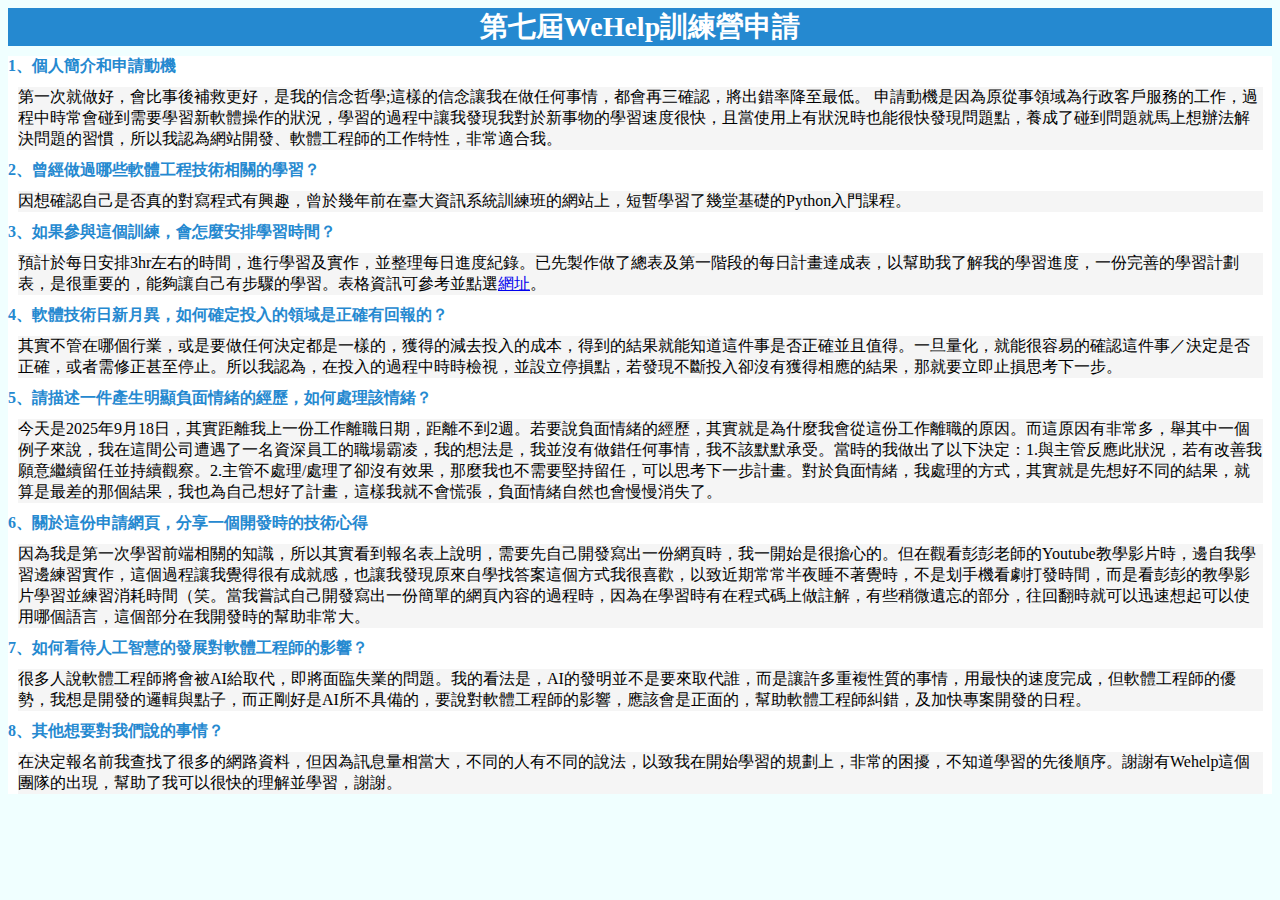
<file: index.html>
<!DOCTYPE html>
<html>
<head>
     <!-- 告訴瀏覽器網頁編碼 utf-8 萬國碼 可以支援全世界的語言-->
    <meta name="viewport" content="width=device-width", initial-scale="1.0" />
    <meta charset="utf-8" />
    <title>Wehelp申請動機</title>
<style>
 body{background-color:	#f0ffff}
 .welcom{
    align-items:center ;/*垂直對齊*/
    height: 100%;
    background-color: #ffff;
}
.headline{
    font-size:28px;font-weight:bold;
    margin-bottom:10px;text-align: center;
    background-color: #2589d0;
        color:#ffff
}
.desktop-menu{
    font-size:16px;font-weight:bold;
    color:#2589d0
}
.list{
    justify-content:center;/*水平靠中對齊*/
}
.product{
    justify-content:center ;
    align-items:center ;/*垂直對齊*/
    width:98.5%;margin:10px;
    background-color:#f5f5f5;
}
@media(max-width:1250px){
    /*(平板)螢幕寬度小於1250px,套用這個區塊的CSS*/
    .list{
       flex-wrap:wrap;
    }
    .product{
       width:45% ;
    }
}
@media(max-width:500px){
    /*(手機)螢幕寬度小於500px,套用這個區塊的CSS*/
    .list{
       flex-wrap:wrap;
    }
    .product{
       width:90% ;
    }
}
</style>
</head>
<!-- 網頁的主畫面，都寫在 body 標籤中-->
<body>
    <div class="headline">第七屆WeHelp訓練營申請</div>
        <div class="welcom">
        <div class="desktop-menu">1、個人簡介和申請動機</div>
    <div class="list">
        <div class="product">第一次就做好，會比事後補救更好，是我的信念哲學;這樣的信念讓我在做任何事情，都會再三確認，將出錯率降至最低。
  申請動機是因為原從事領域為行政客戶服務的工作，過程中時常會碰到需要學習新軟體操作的狀況，學習的過程中讓我發現我對於新事物的學習速度很快，且當使用上有狀況時也能很快發現問題點，養成了碰到問題就馬上想辦法解決問題的習慣，所以我認為網站開發、軟體工程師的工作特性，非常適合我。
    </div>  
        <div class="desktop-menu">2、曾經做過哪些軟體工程技術相關的學習？</div>
    <div class="list">
        <div class="product">因想確認自己是否真的對寫程式有興趣，曾於幾年前在臺大資訊系統訓練班的網站上，短暫學習了幾堂基礎的Python入門課程。</div>
     </div>
        <div class="desktop-menu">3、如果參與這個訓練，會怎麼安排學習時間？
    </div>
      <div class="list">
        <div class="product">預計於每日安排3hr左右的時間，進行學習及實作，並整理每日進度紀錄。已先製作做了總表及第一階段的每日計畫達成表，以幫助我了解我的學習進度，一份完善的學習計劃表，是很重要的，能夠讓自己有步驟的學習。表格資訊可參考並點選<a href=" https://reurl.cc/Y3oqo0">網址</a>。</div>
    <div class="desktop-menu">4、軟體技術日新月異，如何確定投入的領域是正確有回報的？</div>
      <div class="list">
        <div class="product">其實不管在哪個行業，或是要做任何決定都是一樣的，獲得的減去投入的成本，得到的結果就能知道這件事是否正確並且值得。一旦量化，就能很容易的確認這件事／決定是否正確，或者需修正甚至停止。所以我認為，在投入的過程中時時檢視，並設立停損點，若發現不斷投入卻沒有獲得相應的結果，那就要立即止損思考下一步。</div>   
    <div class="desktop-menu">5、請描述一件產生明顯負面情緒的經歷，如何處理該情緒？</div>
      <div class="list">
        <div class="product">今天是2025年9月18日，其實距離我上一份工作離職日期，距離不到2週。若要說負面情緒的經歷，其實就是為什麼我會從這份工作離職的原因。而這原因有非常多，舉其中一個例子來說，我在這間公司遭遇了一名資深員工的職場霸凌，我的想法是，我並沒有做錯任何事情，我不該默默承受。當時的我做出了以下決定：1.與主管反應此狀況，若有改善我願意繼續留任並持續觀察。2.主管不處理/處理了卻沒有效果，那麼我也不需要堅持留任，可以思考下一步計畫。對於負面情緒，我處理的方式，其實就是先想好不同的結果，就算是最差的那個結果，我也為自己想好了計畫，這樣我就不會慌張，負面情緒自然也會慢慢消失了。</div>
    <div class="desktop-menu">6、關於這份申請網頁，分享一個開發時的技術心得</div>
      <div class="list">
        <div class="product">因為我是第一次學習前端相關的知識，所以其實看到報名表上說明，需要先自己開發寫出一份網頁時，我一開始是很擔心的。但在觀看彭彭老師的Youtube教學影片時，邊自我學習邊練習實作，這個過程讓我覺得很有成就感，也讓我發現原來自學找答案這個方式我很喜歡，以致近期常常半夜睡不著覺時，不是划手機看劇打發時間，而是看彭彭的教學影片學習並練習消耗時間（笑。當我嘗試自己開發寫出一份簡單的網頁內容的過程時，因為在學習時有在程式碼上做註解，有些稍微遺忘的部分，往回翻時就可以迅速想起可以使用哪個語言，這個部分在我開發時的幫助非常大。</div>
    <div class="desktop-menu">7、如何看待人工智慧的發展對軟體工程師的影響？</div>
    <div class="list">
        <div class="product">很多人說軟體工程師將會被AI給取代，即將面臨失業的問題。我的看法是，AI的發明並不是要來取代誰，而是讓許多重複性質的事情，用最快的速度完成，但軟體工程師的優勢，我想是開發的邏輯與點子，而正剛好是AI所不具備的，要說對軟體工程師的影響，應該會是正面的，幫助軟體工程師糾錯，及加快專案開發的日程。</div>
    <div class="desktop-menu">8、其他想要對我們說的事情？</div>
    <div class="list">
        <div class="product">在決定報名前我查找了很多的網路資料，但因為訊息量相當大，不同的人有不同的說法，以致我在開始學習的規劃上，非常的困擾，不知道學習的先後順序。謝謝有Wehelp這個團隊的出現，幫助了我可以很快的理解並學習，謝謝。</div>
</body>
</html>
</file>
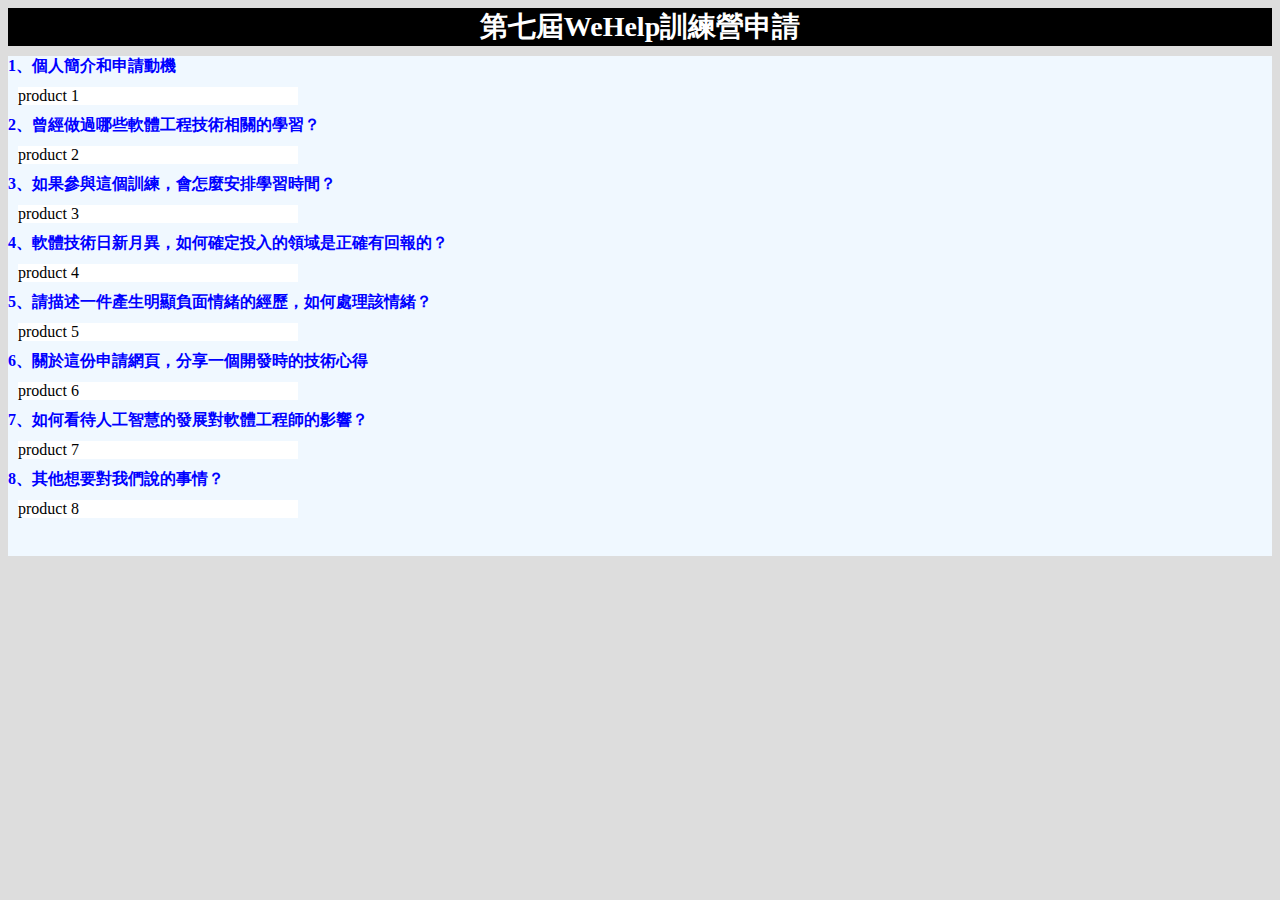
<file: wehelp.html>
<!DOCTYPE html>
<html>
<head>
     <!-- 告訴瀏覽器網頁編碼 utf-8 萬國碼 可以支援全世界的語言-->
    <meta name="viewport" content="width=device-width", initial-scale="1.0" />
    <meta charset="utf-8" />
    <title>Wehelp申請動機</title>
    <link rel="stylesheet"type="text/css"href="wehelp.css"/>
</head>
<!-- 網頁的主畫面，都寫在 body 標籤中-->
<body>
    <div class="headline">第七屆WeHelp訓練營申請</div>
        <div class="welcom">
        <div class="text"></div>
    <div class="desktop-menu">1、個人簡介和申請動機</div>
    <div class="list">
        <div class="product">product 1</div>
    <div class="desktop-menu">2、曾經做過哪些軟體工程技術相關的學習？</div>
    <div class="list">
        <div class="product">product 2</div>
    <div class="desktop-menu">3、如果參與這個訓練，會怎麼安排學習時間？</div>
    <div class="list">
        <div class="product">product 3</div>
        <div class="desktop-menu">4、軟體技術日新月異，如何確定投入的領域是正確有回報的？</div>
    <div class="list">
        <div class="product">product 4</div>   
        <div class="desktop-menu">5、請描述一件產生明顯負面情緒的經歷，如何處理該情緒？</div>
    <div class="list">
        <div class="product">product 5</div>
        <div class="desktop-menu">6、關於這份申請網頁，分享一個開發時的技術心得</div>
    <div class="list">
        <div class="product">product 6</div>
        <div class="desktop-menu">7、如何看待人工智慧的發展對軟體工程師的影響？</div>
    <div class="list">
        <div class="product">product 7</div>
        <div class="desktop-menu">8、其他想要對我們說的事情？</div>
    <div class="list">
        <div class="product">product 8</div>
</body>
</html>
</file>
<file: wehelp.css>
body{background-color:#DDDDDD}
 .welcom{
    align-items:center ;/*垂直對齊*/
    height: 500px;
    background-color: aliceblue;
}
.headline{
    font-size:28px;font-weight:bold;
    margin-bottom:10px;text-align: center;
    background-color: black;
        color:#ffffff
}
.desktop-menu{
    font-size:16px;font-weight:bold;
    color:blue
}
.list{
    justify-content:center;/*水平靠中對齊*/
}
.product{
    flex:none;width:280px;margin:10px;
    background-color:#ffffff;
}
</file>
